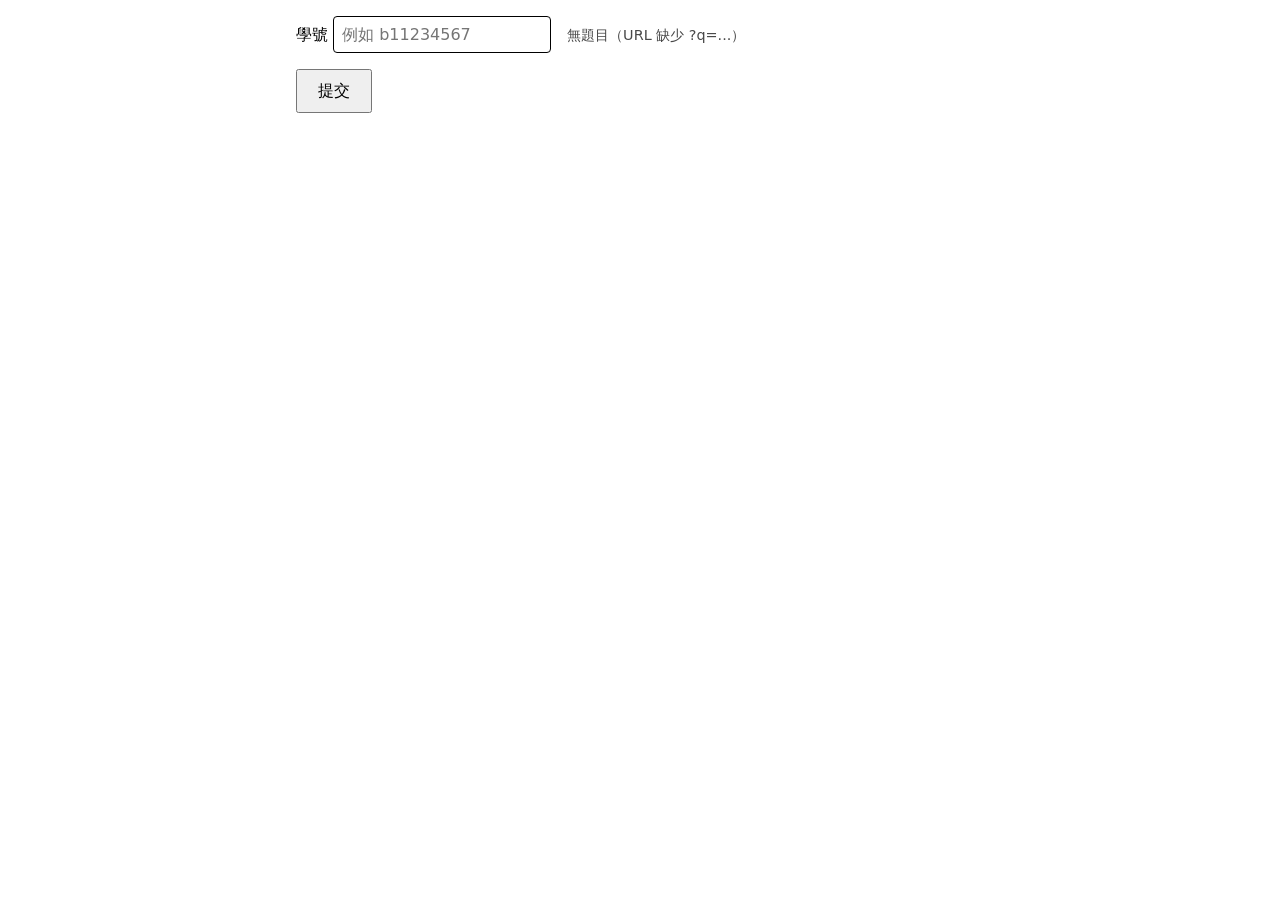
<file: web/index.html>
<!doctype html>
<html lang="zh-Hant">
<head>
<meta charset="utf-8">
<meta name="viewport" content="width=device-width, initial-scale=1">
<title>練習</title>
<link rel="stylesheet" href="style.css?v=5">
</head>
<body>
<main class="quiz">
  <header class="quiz__head">
    <label>學號 <input id="sid" inputmode="latin" autocomplete="off" placeholder="例如 b11234567"></label>
    <span id="meta" class="muted"></span>
  </header>
  <div id="questions"></div>
  <div class="quiz__foot">
    <button id="submit" type="button">提交</button>
    <output id="result" aria-live="polite"></output>
  </div>
</main>
<script type="module" src="quiz.js?v=5"></script>
</body>
</html>
</file>
<file: web/style.css>
*, *::before, *::after { box-sizing: border-box; }
html { color-scheme: light dark; }
body {
  margin: 0;
  font: 16px/1.5 system-ui, -apple-system, "Segoe UI", "Noto Sans TC", sans-serif;
  background: Canvas;
  color: CanvasText;
}
code {
  font: 0.95em ui-monospace, "SF Mono", Menlo, Consolas, monospace;
  background: color-mix(in oklab, Canvas 85%, CanvasText 15%);
  padding: 0 .25em;
  border-radius: 3px;
}
.muted { color: color-mix(in oklab, CanvasText 60%, Canvas 40%); font-size: .9em; }
button { cursor: pointer; }

/* ---- Student ---- */
.quiz {
  max-width: 720px;
  margin: 1rem auto;
  padding: 0 1rem;
}
.quiz__head {
  display: flex; gap: 1rem; align-items: baseline; flex-wrap: wrap;
  margin-bottom: 1rem;
}
.quiz__head input {
  font: inherit; padding: .35rem .5rem; border: 1px solid; border-radius: 4px;
}
.q {
  border: 1px solid color-mix(in oklab, CanvasText 20%, Canvas 80%);
  border-radius: 6px;
  padding: 1rem;
  margin-bottom: 1rem;
}
.q__prompt { font-weight: 600; }
.q__en { font-size: .85em; color: color-mix(in oklab, CanvasText 55%, Canvas 45%); margin-top: .25rem; }
.q__opts { margin-top: .75rem; display: grid; gap: .35rem; }
.opt { display: flex; gap: .5rem; align-items: flex-start; cursor: pointer; }
.opt:hover { background: color-mix(in oklab, Canvas 92%, CanvasText 8%); }
.opt input { margin-top: .35rem; }
.quiz__foot { display: flex; gap: 1rem; align-items: center; margin: 1rem 0 2rem; }
#submit { padding: .5rem 1.25rem; font: inherit; }

/* ---- Admin ---- */
.admin { padding: 0; }
.admin__head {
  display: flex; gap: 1rem; align-items: center; flex-wrap: wrap;
  padding: .5rem 1rem;
  border-bottom: 1px solid color-mix(in oklab, CanvasText 20%, Canvas 80%);
}
.admin__head h1 { margin: 0; font-size: 1.1rem; }
.admin__tools { display: flex; gap: .5rem; flex-wrap: wrap; align-items: center; }
.admin__tools input { font: inherit; padding: .25rem .4rem; }
.admin__grid {
  display: grid;
  grid-template-columns: 240px 1fr 340px;
  gap: 0;
  height: calc(100vh - 49px);
}
.pane { overflow: auto; padding: .75rem; border-right: 1px solid color-mix(in oklab, CanvasText 15%, Canvas 85%); }
.pane:last-child { border-right: none; border-left: 1px solid color-mix(in oklab, CanvasText 15%, Canvas 85%); }

.pane--tree details { margin-bottom: .25rem; }
.pane--tree summary { cursor: pointer; padding: .15rem 0; }
.pane--tree details details { margin-left: 1rem; }
.pane--tree .topic {
  display: block; width: 100%; text-align: left;
  background: none; border: none; padding: .15rem 1rem;
  font: inherit; color: inherit; cursor: pointer;
  border-radius: 3px;
}
.pane--tree .topic:hover { background: color-mix(in oklab, Canvas 90%, CanvasText 10%); }
.pane--tree details.empty { opacity: .5; }

.items__head { display: flex; gap: 1rem; align-items: center; margin-bottom: .5rem; }
.items__head h2 { margin: 0; font-size: 1rem; }
.item {
  border: 1px solid color-mix(in oklab, CanvasText 15%, Canvas 85%);
  border-radius: 4px;
  padding: .5rem .75rem;
  margin-bottom: .5rem;
}
.item__head { display: flex; gap: .5rem; align-items: flex-start; }
.item__head label { cursor: pointer; }
.item__en { font-size: .8em; color: color-mix(in oklab, CanvasText 55%, Canvas 45%); margin: .15rem 0 .25rem 1.5rem; }
.item__opts { margin: .25rem 0 0 1.5rem; padding-left: 1.25rem; }
.item__opts li.correct {
  color: green;
  font-weight: 600;
}
.item__opts li.correct::after { content: " ✓"; }

.pane--cart h2 { font-size: 1rem; margin: 0 0 .5rem; }
.cart-actions { display: flex; gap: .5rem; align-items: center; margin-bottom: .5rem; flex-wrap: wrap; }
.cart-actions a[aria-disabled=true] { pointer-events: none; opacity: .4; }
#cart-url { width: 100%; font: 12px ui-monospace, monospace; }
#cart-list { list-style: none; padding: 0; margin: .5rem 0 0; }
#cart-list li {
  display: flex; gap: .5rem; align-items: flex-start;
  padding: .25rem 0;
  border-top: 1px dashed color-mix(in oklab, CanvasText 15%, Canvas 85%);
  font-size: .9em;
}
#cart-list li > span { flex: 1; }
#cart-list button { background: none; border: none; color: inherit; font: inherit; cursor: pointer; }

dialog { border: 1px solid; border-radius: 6px; padding: 1rem; }
dialog menu { display: flex; gap: .5rem; justify-content: flex-end; padding: 0; margin: .5rem 0 0; }

@media (max-width: 800px) {
  .admin__grid {
    grid-template-columns: 1fr;
    height: auto;
  }
  .pane { max-height: 50vh; border-right: none; border-bottom: 1px solid color-mix(in oklab, CanvasText 15%, Canvas 85%); }
}

/* ---- 題型 badge ---- */
.kind-badge {
  display: inline-block;
  font-size: .7em;
  padding: 0 .35em;
  border-radius: 3px;
  text-transform: uppercase;
  letter-spacing: .03em;
  vertical-align: 1px;
}
.kind-mcq       { background: color-mix(in oklab, dodgerblue 25%, Canvas 75%); color: dodgerblue; }
.kind-fitb      { background: color-mix(in oklab, darkorange 25%, Canvas 75%); color: darkorange; }
.kind-dragdrop  { background: color-mix(in oklab, mediumseagreen 25%, Canvas 75%); color: seagreen; }
.kind-challenge { background: color-mix(in oklab, mediumpurple 25%, Canvas 75%); color: mediumpurple; }

/* ---- Student fitb ---- */
.q__code {
  white-space: pre-wrap;
  word-break: break-word;
  background: color-mix(in oklab, Canvas 92%, CanvasText 8%);
  padding: .75rem;
  border-radius: 4px;
  font: .9em ui-monospace, "SF Mono", Menlo, Consolas, monospace;
  margin: .5rem 0 0;
}
.fitb-blank {
  display: inline;
  font: inherit;
  padding: 0 .25em;
  border: 1px solid color-mix(in oklab, CanvasText 30%, Canvas 70%);
  border-radius: 3px;
  background: Canvas;
  color: CanvasText;
  margin: 0 .15em;
  min-width: 3em;
}
.fitb-blank:focus { outline: 2px solid color-mix(in oklab, dodgerblue 50%, Canvas 50%); }

/* ---- Student dragdrop ---- */
.dd-options {
  display: flex;
  flex-wrap: wrap;
  gap: .35rem;
  margin: .5rem 0;
  padding: .5rem;
  background: color-mix(in oklab, Canvas 92%, CanvasText 8%);
  border-radius: 4px;
}
.dd-option {
  background: Canvas;
  border: 1px solid color-mix(in oklab, mediumseagreen 60%, Canvas 40%);
  border-radius: 4px;
  padding: .15rem .55rem;
  font: .9em ui-monospace, "SF Mono", Menlo, Consolas, monospace;
  cursor: pointer;
  color: CanvasText;
}
.dd-option:hover:not(:disabled) {
  background: color-mix(in oklab, mediumseagreen 18%, Canvas 82%);
}
.dd-option:not(:disabled) { cursor: grab; }
.dd-option:disabled,
.dd-option.used {
  opacity: .35;
  cursor: not-allowed;
  text-decoration: line-through;
}
.dd-option.dragging,
.dd-slot.dragging { opacity: .4; }
.dd-options.drop-hover {
  outline: 2px dashed color-mix(in oklab, dodgerblue 60%, Canvas 40%);
  outline-offset: -2px;
}
.q__dd-template {
  background: color-mix(in oklab, Canvas 92%, CanvasText 8%);
  padding: .75rem;
  border-radius: 4px;
  font: .9em ui-monospace, "SF Mono", Menlo, Consolas, monospace;
  white-space: pre-wrap;
  margin: .5rem 0 0;
}
.q__dd-template > span { white-space: pre-wrap; }
.dd-slot {
  display: inline-block;
  min-width: 4ch;
  padding: 0 .35em;
  margin: 0 .15em;
  border: 1px dashed color-mix(in oklab, CanvasText 40%, Canvas 60%);
  border-radius: 3px;
  background: Canvas;
  color: color-mix(in oklab, CanvasText 50%, Canvas 50%);
  cursor: pointer;
  font: inherit;
  vertical-align: baseline;
}
.dd-slot:not([data-oi=""]) {
  border-style: solid;
  border-color: color-mix(in oklab, mediumseagreen 65%, Canvas 35%);
  background: color-mix(in oklab, mediumseagreen 15%, Canvas 85%);
  color: CanvasText;
}
.dd-slot:hover:not([data-oi=""]) {
  background: color-mix(in oklab, tomato 15%, Canvas 85%);
  border-color: color-mix(in oklab, tomato 50%, Canvas 50%);
}
.dd-slot:not([data-oi=""]) { cursor: grab; }
.dd-slot.drop-hover {
  outline: 2px dashed color-mix(in oklab, dodgerblue 60%, Canvas 40%);
  outline-offset: 2px;
}
.q__hint { font-size: .85em; color: color-mix(in oklab, CanvasText 55%, Canvas 45%); margin-top: .5rem; }

/* ---- Admin item kind extras ---- */
.item__code {
  white-space: pre-wrap;
  word-break: break-word;
  background: color-mix(in oklab, Canvas 92%, CanvasText 8%);
  padding: .5rem .75rem;
  border-radius: 3px;
  font: .85em ui-monospace, monospace;
  margin: .25rem 0 .25rem 1.5rem;
}
.item__sol {
  margin: .25rem 0 .25rem 1.5rem;
  font-size: .9em;
}
.item__sol pre {
  white-space: pre-wrap;
  word-break: break-word;
  background: color-mix(in oklab, mediumseagreen 10%, Canvas 90%);
  padding: .35rem .5rem;
  border-radius: 3px;
  font: .85em ui-monospace, monospace;
  margin: .25rem 0 0;
}
.item__dd {
  background: color-mix(in oklab, Canvas 92%, CanvasText 8%);
  padding: .5rem .75rem;
  border-radius: 3px;
  font: .85em ui-monospace, monospace;
  margin: .25rem 0 .25rem 1.5rem;
  white-space: pre-wrap;
}

/* ---- Challenge (student) ---- */
.q__intro {
  margin: .75rem 0;
  padding: .5rem .75rem;
  background: color-mix(in oklab, mediumpurple 8%, Canvas 92%);
  border-left: 3px solid color-mix(in oklab, mediumpurple 50%, Canvas 50%);
  border-radius: 3px;
}
.q__intro ol, .q__intro ul { margin: .25rem 0 .25rem 1.5rem; padding: 0; }
.q__intro code {
  background: color-mix(in oklab, Canvas 85%, CanvasText 15%);
  padding: 0 .25em;
  border-radius: 3px;
}
.q__challenge-wrap {
  display: grid;
  grid-template-columns: 1fr;
  gap: .75rem;
  margin: .5rem 0 0;
}
.q__challenge-wrap.has-preview {
  grid-template-columns: 1fr 1fr;
}
@media (max-width: 720px) {
  .q__challenge-wrap.has-preview { grid-template-columns: 1fr; }
}
.q__editor-pane, .q__preview-pane {
  display: flex;
  flex-direction: column;
  min-width: 0;
}
.q__pane-label {
  font-size: .8em;
  font-weight: 600;
  text-transform: uppercase;
  letter-spacing: .05em;
  color: color-mix(in oklab, CanvasText 55%, Canvas 45%);
  margin-bottom: .25rem;
}
.q__editor {
  width: 100%;
  display: block;
  font: .9em ui-monospace, "SF Mono", Menlo, Consolas, monospace;
  padding: .5rem .75rem;
  border: 1px solid color-mix(in oklab, CanvasText 25%, Canvas 75%);
  border-radius: 4px;
  background: color-mix(in oklab, Canvas 95%, CanvasText 5%);
  color: CanvasText;
  resize: vertical;
  tab-size: 2;
  white-space: pre;
  overflow-x: auto;
  min-height: 240px;
}
.q__preview {
  width: 100%;
  flex: 1;
  min-height: 240px;
  border: 1px solid color-mix(in oklab, CanvasText 25%, Canvas 75%);
  border-radius: 4px;
  background: white;
}
.q__checklist {
  list-style: none;
  padding: .5rem .75rem;
  margin: .5rem 0 0;
  background: color-mix(in oklab, Canvas 94%, CanvasText 6%);
  border-radius: 4px;
}
.q__checklist li {
  display: flex;
  gap: .5rem;
  align-items: flex-start;
  padding: .15rem 0;
}
.q__checklist .check {
  font-weight: 600;
  color: color-mix(in oklab, CanvasText 50%, Canvas 50%);
  min-width: 1.2em;
  text-align: center;
}
.q__checklist li.passed .check {
  color: green;
}
.q__checklist li.passed .label {
  color: color-mix(in oklab, CanvasText 70%, Canvas 30%);
}
.q__checklist code {
  background: color-mix(in oklab, Canvas 85%, CanvasText 15%);
  padding: 0 .25em;
  border-radius: 3px;
}

/* ---- Challenge (admin preview) ---- */
.item__intro {
  margin: .25rem 0 .25rem 1.5rem;
  font-size: .9em;
  color: color-mix(in oklab, CanvasText 80%, Canvas 20%);
}
.item__intro ol, .item__intro ul { margin: .25rem 0 .25rem 1.25rem; padding: 0; }
.item__reqs {
  margin: .25rem 0 .25rem 1.5rem;
  font-size: .85em;
  list-style: '✓ ';
  padding-left: 1.25rem;
}
.item__reqs li { color: color-mix(in oklab, mediumpurple 70%, CanvasText 30%); }
</file>
